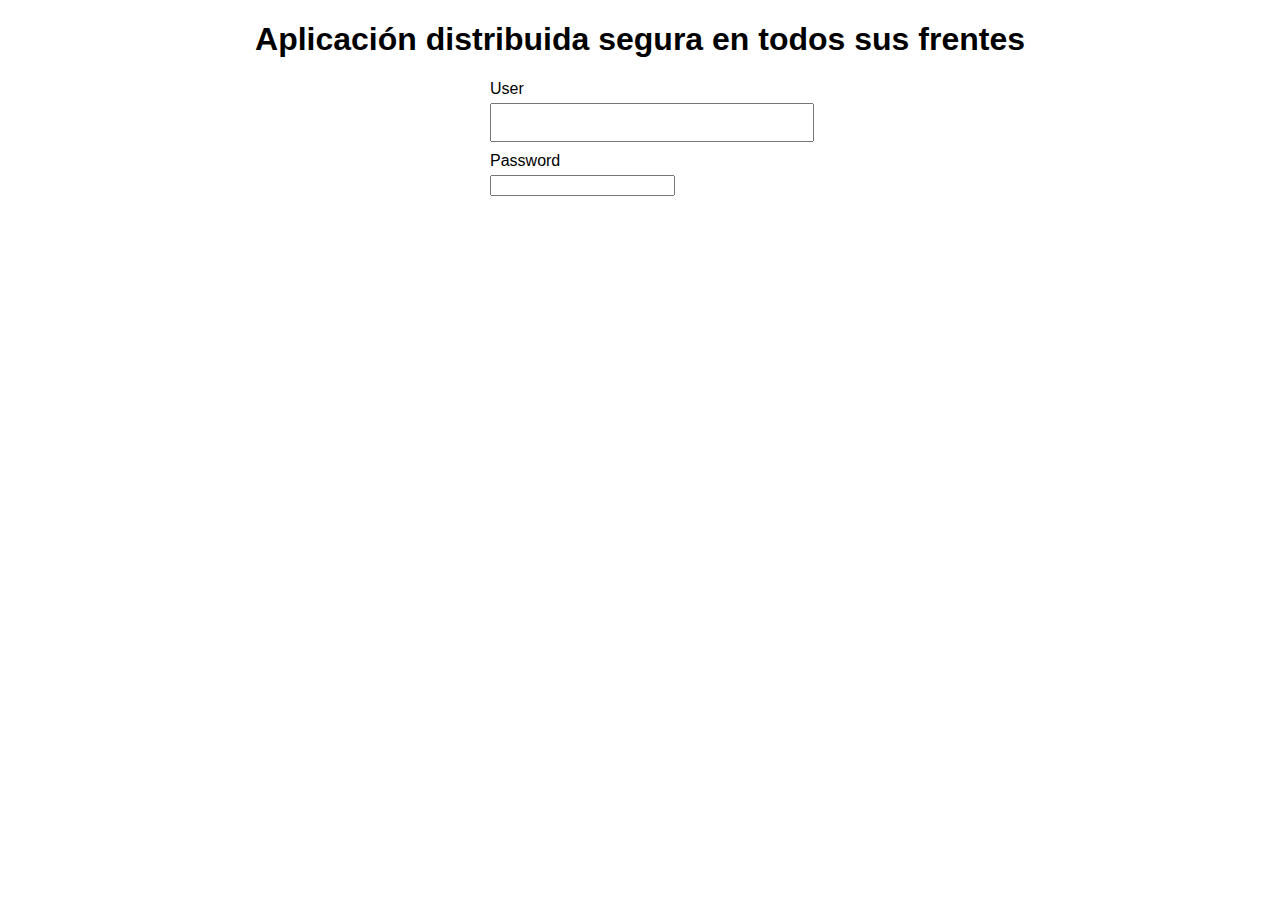
<file: AppSecure/target/classes/public/index.html>
<!DOCTYPE html>
<html>
  <head>
    <title>LogroundRobin</title>
    <meta charset="UTF-8" />
    <meta name="viewport" content="width=device-width, initial-scale=1.0" />
    <link rel="stylesheet" type="text/css" href="styles.css" />
  </head>
  <body>
    <h1>Aplicación distribuida segura en todos sus frentes</h1>
    <form>
      <label>User</label>
      <input type="text" id="user">
      <label>Password</label>
      <input type="password" id="password">
    </form>

  </body>
</html>
</file>
<file: AppSecure/target/classes/public/styles.css>
body {
    font-family: Arial, sans-serif;
    margin: 20px;
}

h1 {
    text-align: center;
}

form {
    max-width: 300px;
    margin: 0 auto;
}

label {
    display: block;
    margin-bottom: 5px;
}

input[type="text"] {
    width: 100%;
    padding: 10px;
    margin-bottom: 10px;
}

input[type="button"] {
    width: 100%;
    padding: 10px;
    background-color: #4caf50;
    color: white;
    border: none;
    cursor: pointer;
}

input[type="button"]:hover {
    background-color: #45a049;
}

#getrespmsg {
    margin-top: 20px;
    padding: 10px;
    background-color: #f0f0f0;
}
</file>
